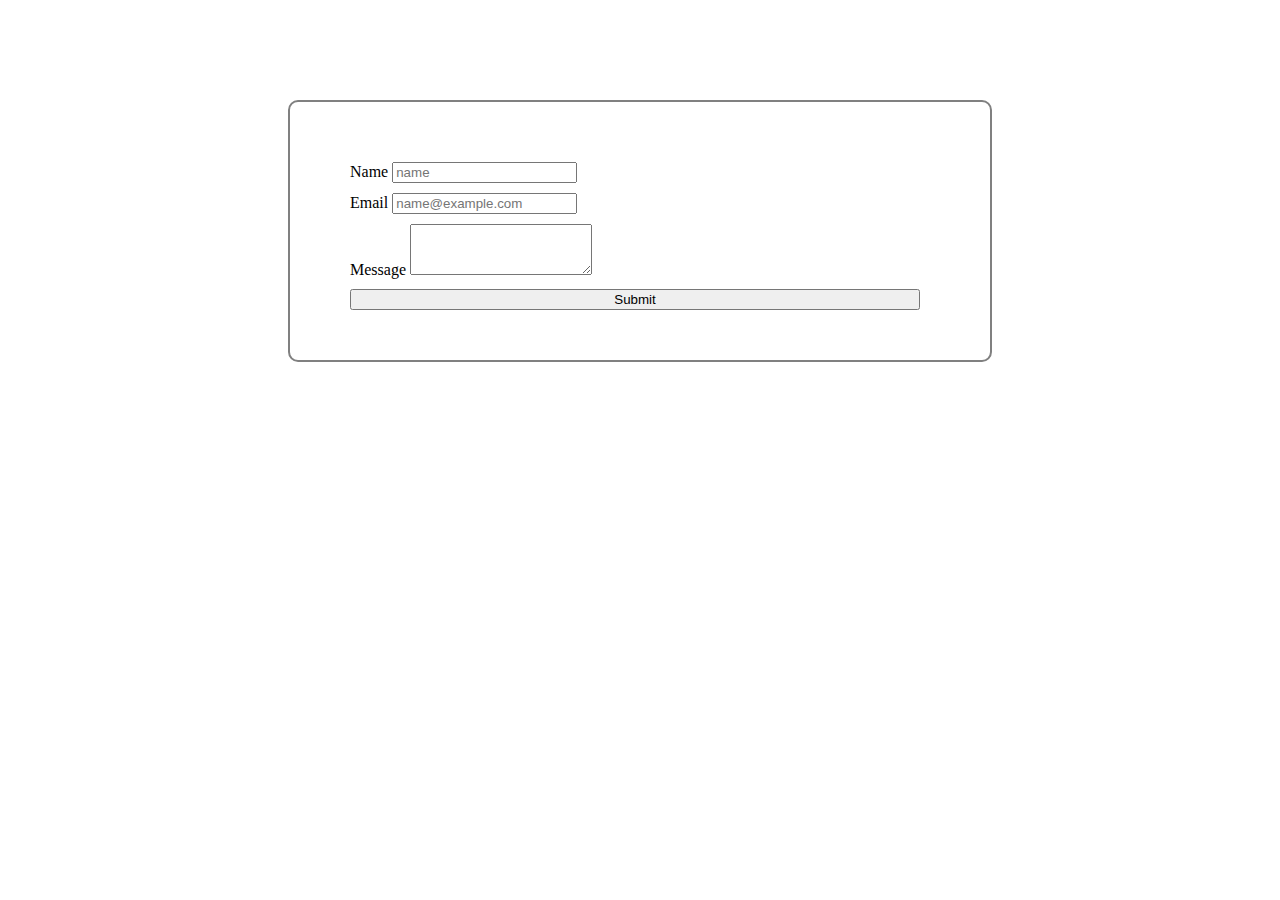
<file: connect.html>
<!DOCTYPE html>
<html lang="en">
<head>
    <meta charset="UTF-8">
    <meta name="viewport" content="width=device-width, initial-scale=1.0">
    <title>Form</title>
    <link href="https://cdn.jsdelivr.net/npm/bootstrap@5.3.2/dist/css/bootstrap.min.css" rel="stylesheet" integrity="sha384-T3c6CoIi6uLrA9TneNEoa7RxnatzjcDSCmG1MXxSR1GAsXEV/Dwwykc2MPK8M2HN" crossorigin="anonymous">
    <link href="connect.css" rel="stylesheet">
    <script src="https://code.jquery.com/jquery-3.6.0.min.js"></script>
</head>
<body>
    <div id="contactsec">
        <form id="contactForm">
            <div class="form-group">
                <label for="exampleFormControlInput2">Name</label>
                <input type="name" class="form-control" id="exampleFormControlInput2" placeholder="name">
              </div>
            <div class="form-group">
              <label for="exampleFormControlInput1">Email</label>
              <input type="email" class="form-control" id="exampleFormControlInput1" placeholder="name@example.com">
            </div>
          
            <div class="form-group">
              <label for="exampleFormControlTextarea1">Message</label>
              <textarea class="form-control" id="exampleFormControlTextarea1" rows="3"></textarea>
            </div>
          <button type="submit" class="btn btn-warning">Submit</button>
          </form>
    </div>


    <script src="https://cdn.jsdelivr.net/npm/bootstrap@5.3.2/dist/js/bootstrap.bundle.min.js" integrity="sha384-C6RzsynM9kWDrMNeT87bh95OGNyZPhcTNXj1NW7RuBCsyN/o0jlpcV8Qyq46cDfL" crossorigin="anonymous"></script>
    <script src="connect.css"></script>
</body>
</html>
</file>
<file: connect.css>
#contactsec{
    margin: auto;
    margin-top: 100px;
    width: 600px;
    border: 2px solid gray;
    padding: 50px;
    border-radius: 10px;
}

.form-group{
    margin: 10px;
}
.btn{
    width: 95%;
    margin-left: 10px;
    margin-right: 20px;
}
</file>
